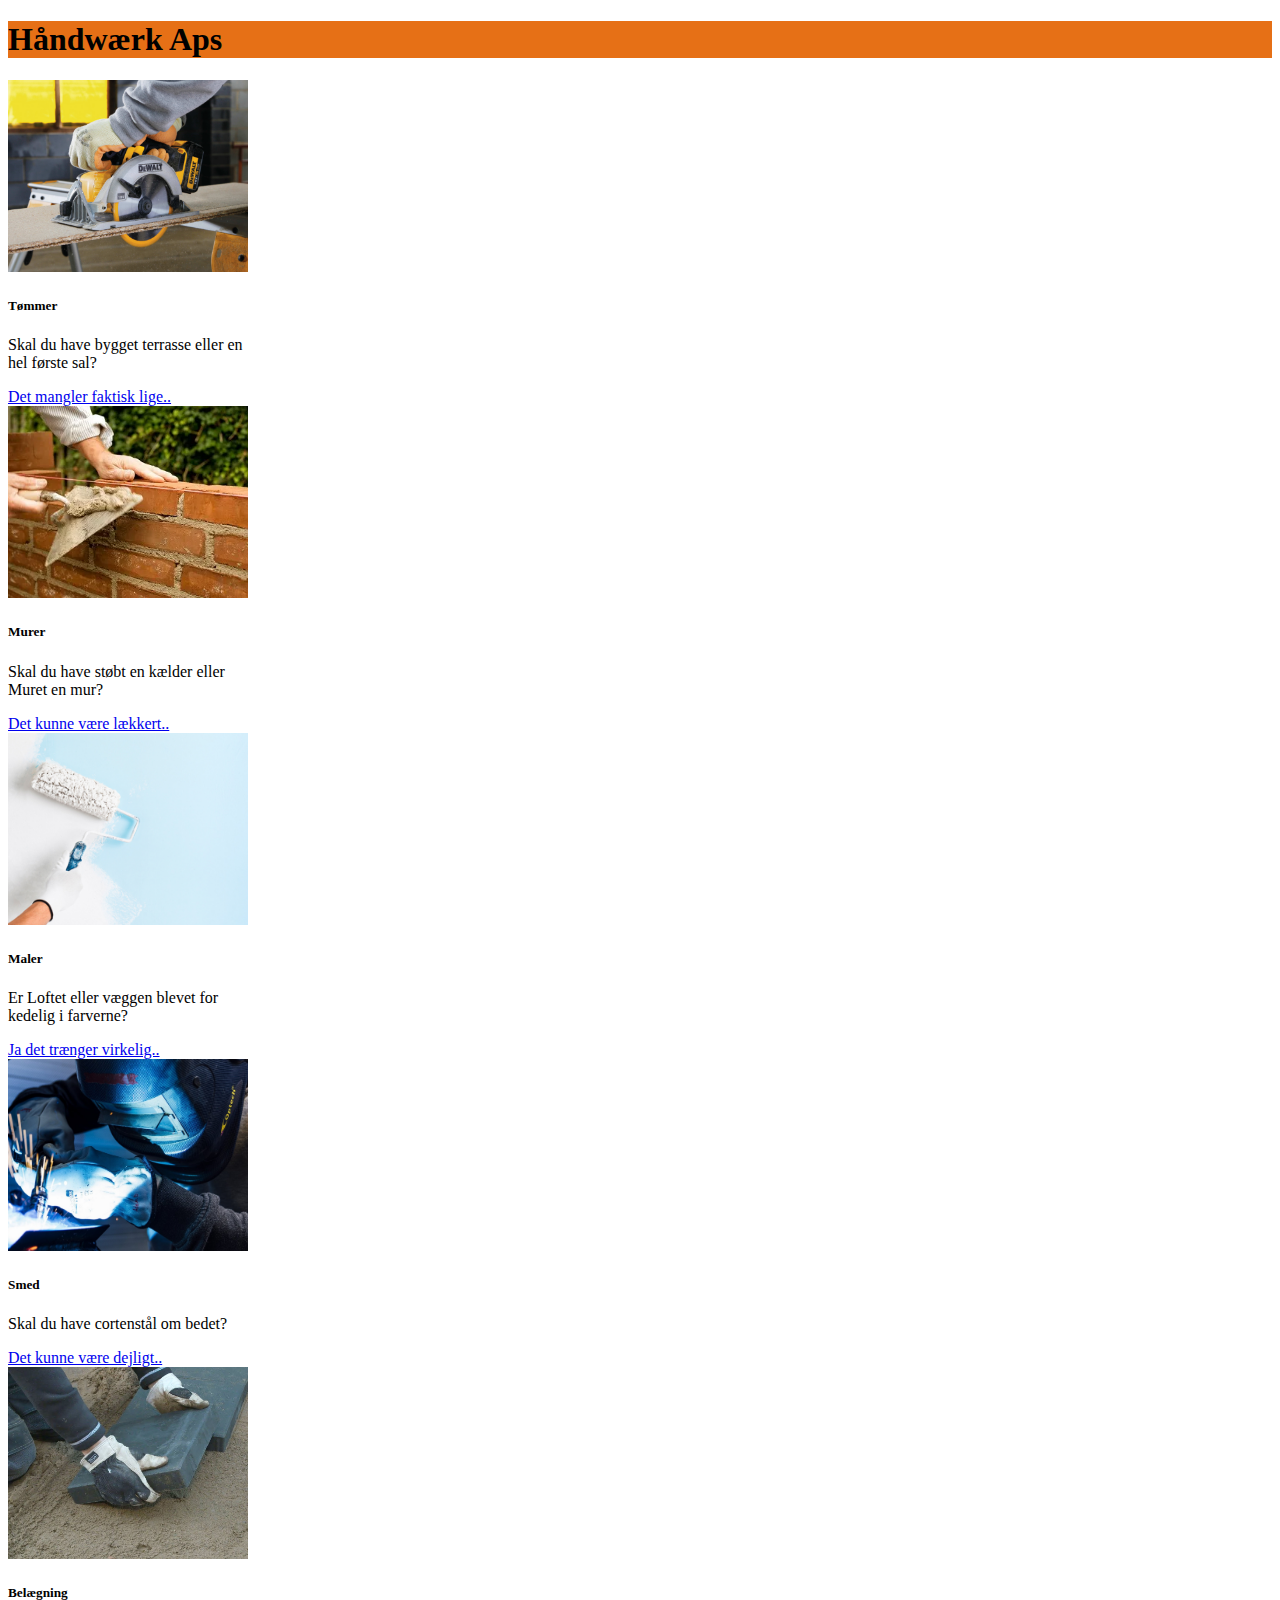
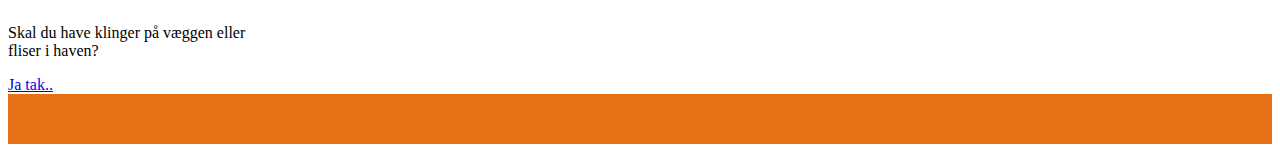
<file: index.html>
<!DOCTYPE html>
<html lang="en">
<head>
    <meta charset="UTF-8">
    <meta http-equiv="X-UA-Compatible" content="IE=edge">
    <meta name="viewport" content="width=device-width, initial-scale=1.0">
    <title>Håndwærk Aps</title>
    <link href="https://cdn.jsdelivr.net/npm/bootstrap@5.2.1/dist/css/bootstrap.min.css" rel="stylesheet" integrity="sha384-iYQeCzEYFbKjA/T2uDLTpkwGzCiq6soy8tYaI1GyVh/UjpbCx/TYkiZhlZB6+fzT" crossorigin="anonymous">
    <link href="webstyle.css" rel="stylesheet">

    <link rel="apple-touch-icon" sizes="180x180" href="/apple-touch-icon.png">
    <link rel="icon" type="image/png" sizes="32x32" href="/favicon-32x32.png">
    <link rel="icon" type="image/png" sizes="16x16" href="/favicon-16x16.png">
    <link rel="manifest" href="/site.webmanifest">
</head>
<body class="bg-light">

    <h1 class="bg-ora fs-1 text-light container mt-1 p-3 text-center">Håndwærk Aps</h1>

    <div class="container p-0 border border-1 border-dark">
      <div class="container-fluid m-0">
          <div class="row border border-5 border-light">

              <div class="col-md-7" >
                      <!-- main -->
                      <div class=" mt-4 mb-4 row">
                          <div class="col">
                              <div class="card" style="width: 15rem;">
                                  <img src="./sav.jpg" class="card-img-top" alt="Tømmer arbejde">
                                  <div class="card-body">
                                    <h5 class="card-title">Tømmer</h5>
                                    <p class="card-text">Skal du have bygget terrasse eller en hel første sal?</p>
                                    <a href="info.html" class="btn btn-primary">Det mangler faktisk lige..</a> <!--indsæt info side-->
                                  </div>
                                </div>
                          </div>
                          <div class="col">
                              <div  class="card" style="width: 15rem;">
                                  <img src="./murer.jpg" class="card-img-top" alt="Murer arbejde">
                                  <div class="card-body">
                                    <h5 class="card-title">Murer</h5>
                                    <p class="card-text">Skal du have støbt en kælder eller Muret en mur?</p>
                                    <a href="info.html" class="btn btn-primary">Det kunne være lækkert..</a> <!--indsæt info side-->
                                  </div>
                                </div>
                          </div>
                          <div class="col">
                              <div class="card" style="width: 15rem;">
                                  <img src="./maler2.jpg" class="card-img-top" alt="Maler arbejde">
                                  <div class="card-body">
                                    <h5 class="card-title">Maler</h5>
                                    <p class="card-text">Er Loftet eller væggen blevet for kedelig i farverne?</p>
                                    <a href="info.html" class="btn btn-primary">Ja det trænger virkelig..</a> <!--indsæt info side-->
                                  </div>
                                </div>
                          </div>
                      </div>
                      <div class=" mt-4 mb-4 row">
                          <div class="col">
                              <div class="card" style="width: 15rem;">
                                  <img src="./smed2.jpg" class="card-img-top" alt="smede arbejde">
                                  <div class="card-body">
                                    <h5 class="card-title">Smed</h5>
                                    <p class="card-text">Skal du have cortenstål om bedet?</p>
                                    <a href="info.html" class="btn btn-primary">Det kunne være dejligt..</a> <!--indsæt info side-->
                                  </div>
                                </div>
                          </div>
                          <div class="col">
                              <div  class="card" style="width: 15rem;">
                                  <img src="./fliser.jpg" class="card-img-top" alt="Fliselægning">
                                  <div class="card-body">
                                    <h5 class="card-title">Belægning</h5>
                                    <p class="card-text">Skal du have klinger på væggen eller fliser i haven?</p>
                                    <a href="info.html" class="btn btn-primary">Ja tak..</a> <!--indsæt info side-->
                                  </div>
                                </div>
                          </div>
                          <div class="col"></div>
                          
                      </div>

              </div>
              <div class="col bg-dark billede">
                  <!--<img class="billede bg-dark" src="./tømmer - Kopi.jpg" alt="håndværker">-->
              </div>

          </div>
      </div>
    </div>
    <div class="container bg-ora mt-2" style="height:50px" ></div>

   

    <script src="https://cdn.jsdelivr.net/npm/bootstrap@5.2.1/dist/js/bootstrap.bundle.min.js" integrity="sha384-u1OknCvxWvY5kfmNBILK2hRnQC3Pr17a+RTT6rIHI7NnikvbZlHgTPOOmMi466C8" crossorigin="anonymous"></script>
</body>
</html>
</file>
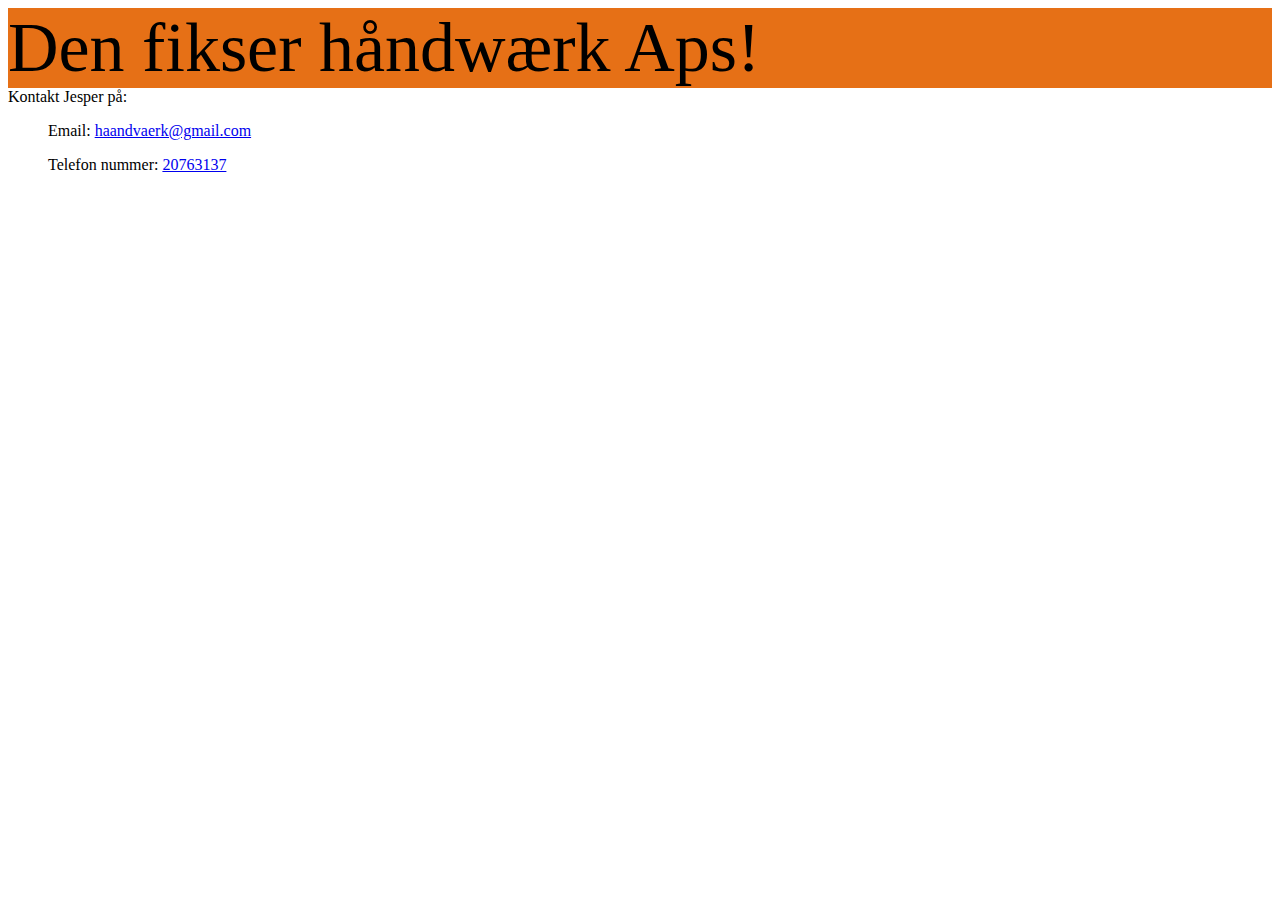
<file: info.html>
<!DOCTYPE html>
<html lang="en">
<head>
    <meta charset="UTF-8">
    <meta http-equiv="X-UA-Compatible" content="IE=edge">
    <meta name="viewport" content="width=device-width, initial-scale=1.0">
    <title>Info</title>
    <link href="https://cdn.jsdelivr.net/npm/bootstrap@5.2.1/dist/css/bootstrap.min.css" rel="stylesheet" integrity="sha384-iYQeCzEYFbKjA/T2uDLTpkwGzCiq6soy8tYaI1GyVh/UjpbCx/TYkiZhlZB6+fzT" crossorigin="anonymous">
    <link href="webstyle.css" rel="stylesheet">
</head>
<body>
    <div class="text-center big text-dark bg-ora m-4 fw-semibold ">Den fikser håndwærk Aps!</div>
    <div class= "border container border-2 border-dark">
       <div class=" m-2 fs-3 fw-semibold">Kontakt Jesper på: </div>
        <ul class="fs-5 fw-semibold">Email: <a href="mailto:haandvaerk@gmail.com">haandvaerk@gmail.com</a></ul>
        <ul class="fs-5 fw-semibold">Telefon nummer: <a href="tel:20763137">20763137</a></ul>

       </div>
    </div>
    
</body>
</html>
</file>
<file: webstyle.css>
.bg-ora{
    background-color: rgb(230, 112, 22);
}


.billede{
    background-image: url("tømmer.jpg");
    background-size:cover;
    background-repeat: no-repeat;
    background-position: 50% 30%;
    margin: 0;
    padding: 0;
    scale: 1;
}


#kort{
    margin: 1px
}

.card-img-top {
    width: 100%;
    height: 15vw;
    object-fit: cover;
}


@media (min-width:1200px){
    .container{
        max-width: 1400px;
    }
}


.big{
    font-size: 70px;
}
</file>
